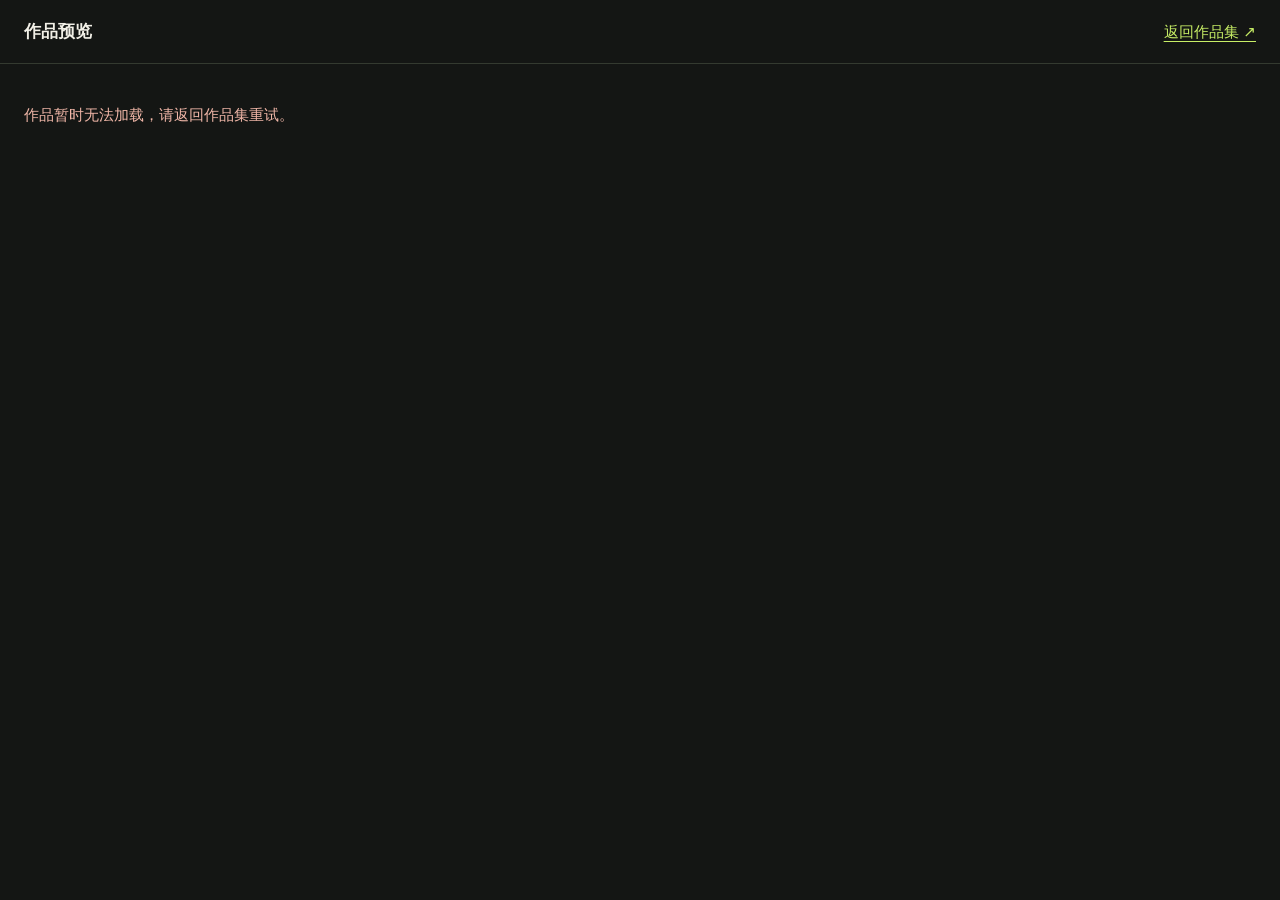
<file: viewer.html>
<!doctype html>
<html lang="zh-CN">
<head>
  <meta charset="utf-8">
  <meta name="viewport" content="width=device-width,initial-scale=1">
  <meta name="robots" content="noindex,nofollow,noarchive">
  <meta name="referrer" content="no-referrer">
  <meta name="theme-color" content="#141614">
  <title>作品预览 · 个人作品集</title>
  <style>
    *{box-sizing:border-box}body{margin:0;background:#141614;color:#f2f0e7;font:15px/1.6 system-ui,sans-serif}header{display:flex;align-items:center;gap:16px;justify-content:space-between;padding:18px 24px;border-bottom:1px solid #343a30}h1{font-size:17px;margin:0}a{color:#c8ef66;text-underline-offset:4px}main{max-width:1400px;margin:auto;padding:24px}video{display:block;width:100%;max-height:80vh;background:#050605}img{display:block;max-width:100%;height:auto;margin:auto}#error{color:#f1b7a8}footer{padding:0 24px 24px;text-align:center;font-size:13px}a:focus-visible{outline:2px solid #c8ef66;outline-offset:5px}[hidden]{display:none!important}@media(max-width:500px){header{padding:16px}main{padding:16px}h1{font-size:15px}}
  </style>
</head>
<body>
  <header><h1>作品预览</h1><a href="index.html">返回作品集 ↗</a></header>
  <main id="stage"><p id="error" hidden>作品暂时无法加载，请返回作品集重试。</p><noscript>请启用 JavaScript 查看作品。</noscript></main>
  <footer><a id="download" hidden>下载原文件</a></footer>
  <script src="viewer.js?v=1"></script>
</body>
</html>
</file>
